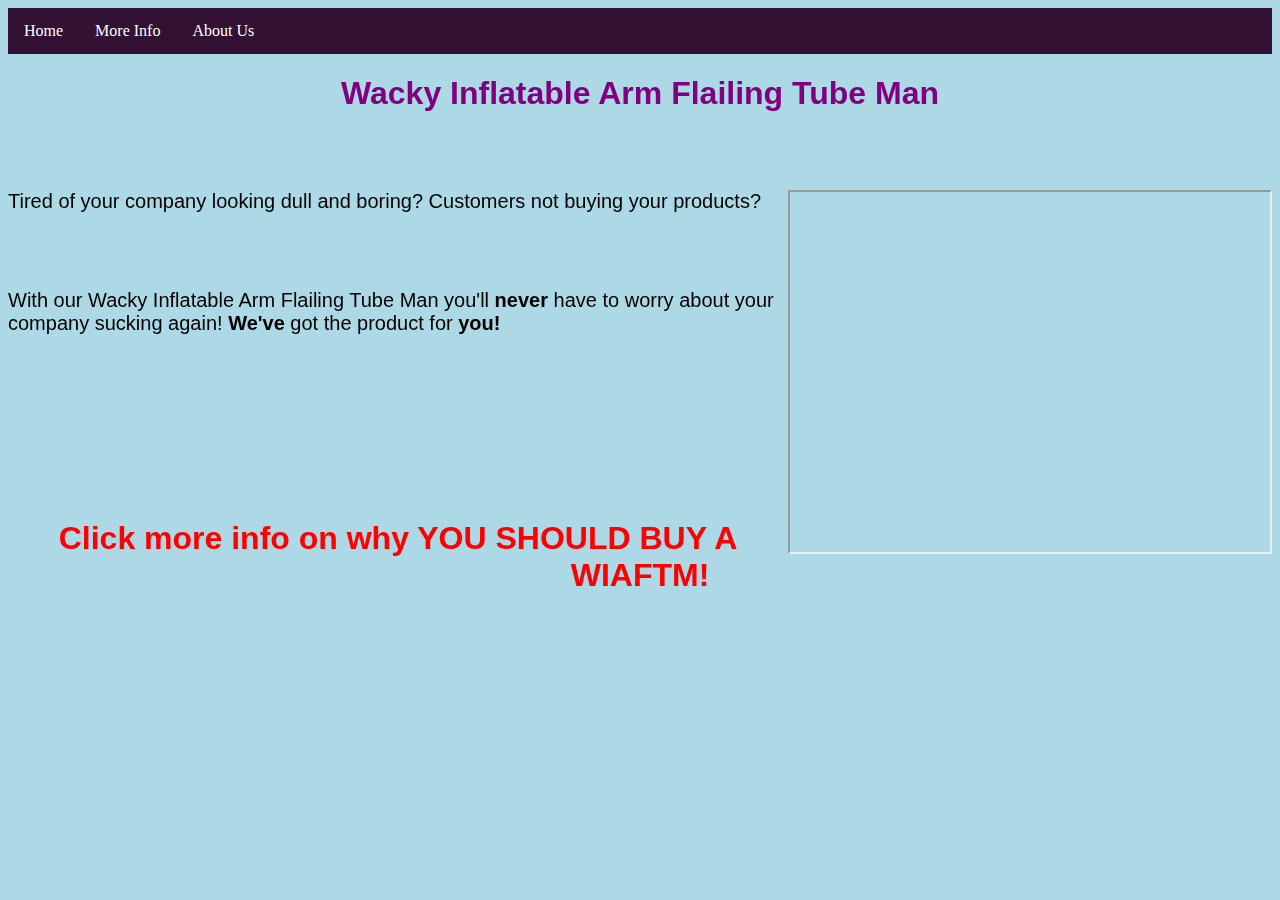
<file: index.html>
<!DOCTYPE html>
<html>
<head>
<title> Wacky Inflatable Arm Flailing Tube Man </title>
<link href='css/index.css' rel='stylesheet'>

</head>

<body>
<ul  <li class="active">
    <li><a href="index.html">Home</a></li>
    <li><a href="what.html">More Info</a></li>
    <li><a href="about.html">About Us</a></li>
  </ul>


<div class="header">
  <h1>Wacky Inflatable Arm Flailing Tube Man</h1>
  </div>
<br> </br>
    <p>
    <iframe src="https://giphy.com/embed/14ytbNcL4X2gVi" width="480" height="360" style="float: right;"> </iframe>
        <p> Tired of your company looking dull and boring?
        Customers not buying your products? </p>
        <br> </br>
        <p> With our Wacky Inflatable Arm Flailing Tube Man you'll <strong> never </strong> have to worry about your company sucking again!
          <strong> We've </strong> got the product for <strong> you! </strong> </p>
<br> </br>
<br> </br>
<br> </br>
<br> </br>

  <div class="more">
      <h1> <strong> Click more info on why YOU SHOULD BUY A WIAFTM!</strong> </h1>
    </div>

  </body>
</html>
</file>
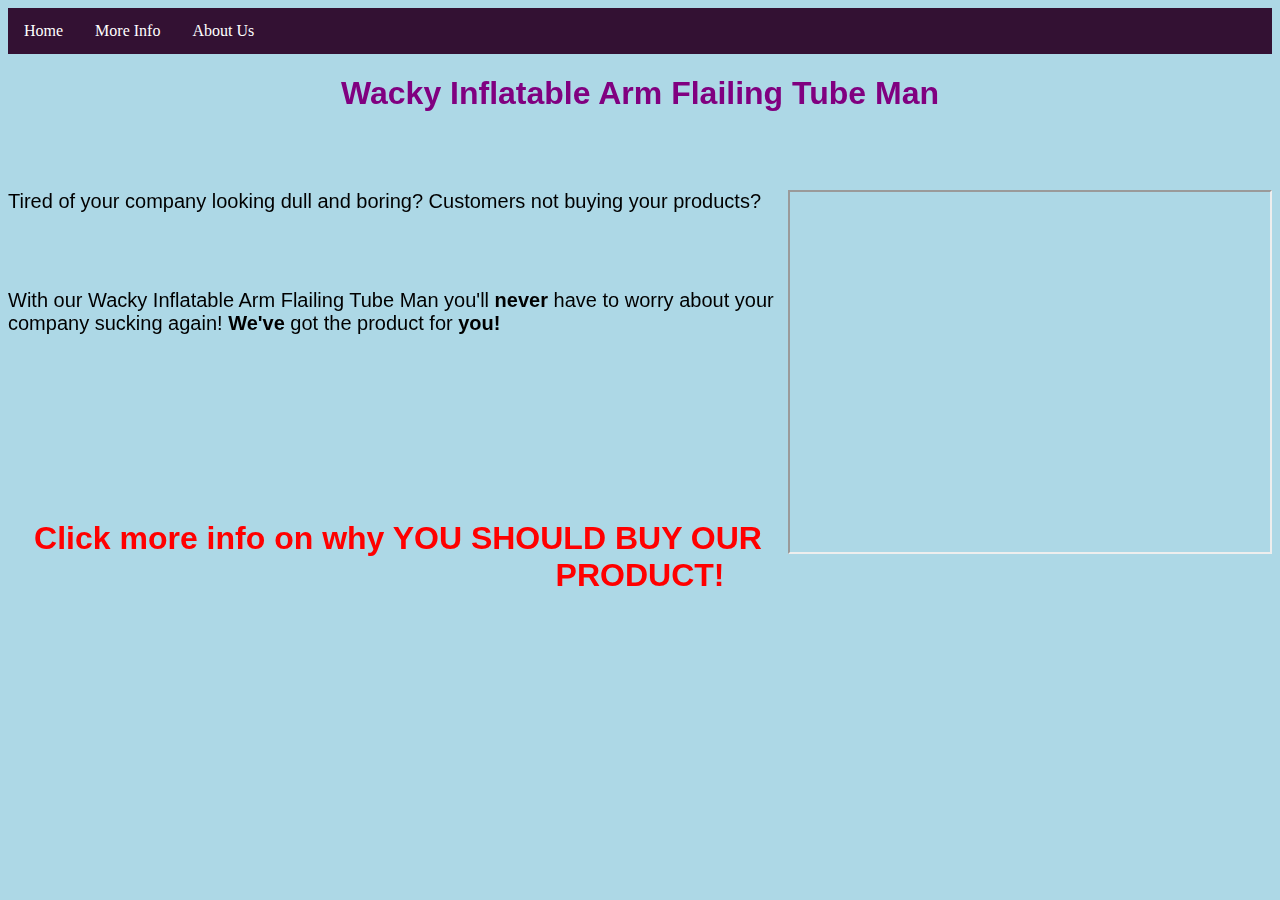
<file: JavaTheHut/index.html>
<!DOCTYPE html>
<html>
<head>
<title> Wacky Inflatable Arm Flailing Tube Man </title>
<link href='css/index.css' rel='stylesheet'>

</head>

<body>
<ul  <li class="active">
    <li><a href="index.html">Home</a></li>
    <li><a href="what.html">More Info</a></li>
    <li><a href="about.html">About Us</a></li>
  </ul>


<div class="header">
  <h1>Wacky Inflatable Arm Flailing Tube Man</h1>
  </div>
<br> </br>
    <p>
    <iframe src="https://giphy.com/embed/14ytbNcL4X2gVi" width="480" height="360" style="float: right;"> </iframe>
        <p> Tired of your company looking dull and boring?
        Customers not buying your products? </p>
        <br> </br>
        <p> With our Wacky Inflatable Arm Flailing Tube Man you'll <strong> never </strong> have to worry about your company sucking again!
          <strong> We've </strong> got the product for <strong> you! </strong> </p>
<br> </br>
<br> </br>
<br> </br>
<br> </br>

  <div class="more">
      <h1> <strong> Click more info on why YOU SHOULD BUY OUR PRODUCT!</strong> </h1>
    </div>

  </body>
</html>
</file>
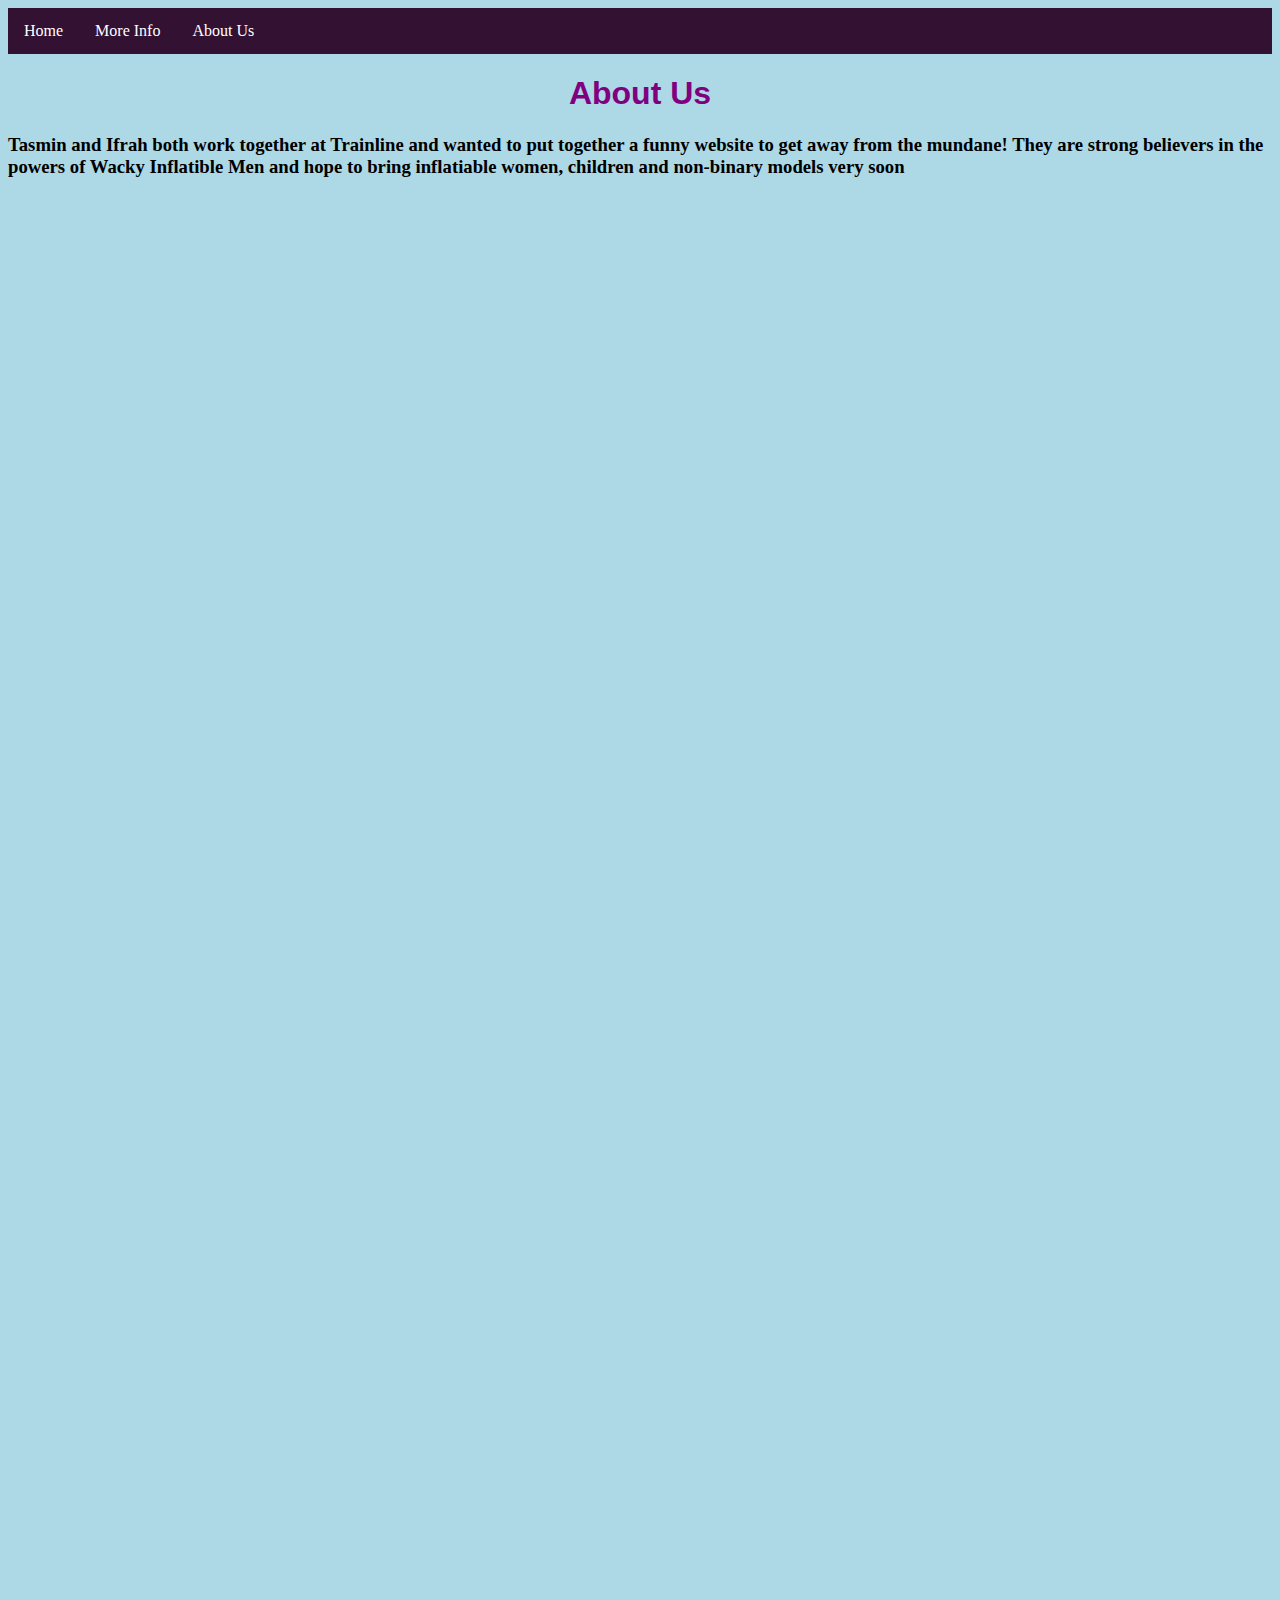
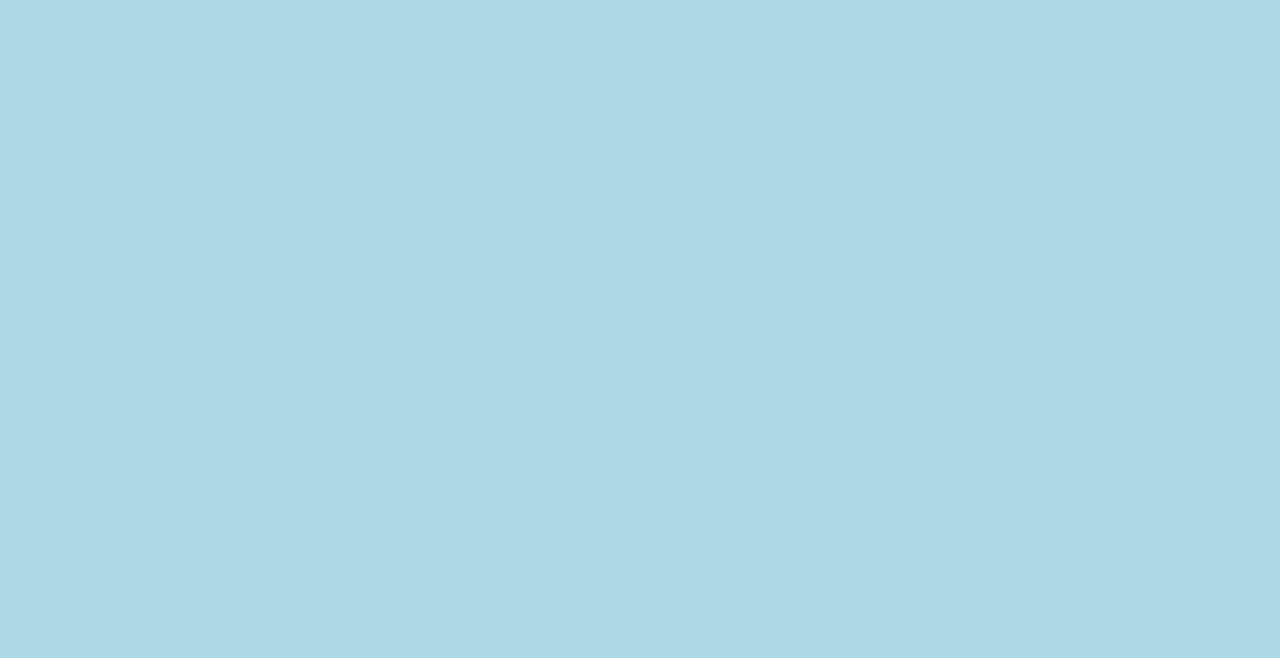
<file: about.html>
<!DOCTYPE html>
<html>
<head>
<title> Wacky Inflatable Arm Flailing Tube Man </title>
<link href='css/index.css' rel='stylesheet'>

</head>

<body>
<ul  <li class="active">
    <li><a href="index.html">Home</a></li>
    <li><a href="what.html">More Info</a></li>
    <li><a href="about.html">About Us</a></li>
  </ul>


<div class="header">
  <h1>About Us</h1>
  </div>

<div class="info">
  <h3> Tasmin and Ifrah both work together at Trainline and wanted to put together a funny website to get away from the mundane! They are strong believers in the powers of Wacky Inflatible Men and hope to bring inflatiable women, children and non-binary models very soon </h3>
  </div>
  <iframe src="https://docs.google.com/forms/d/e/1FAIpQLSe0aK-TwJ_geEsECPwZ0N3263MnGoJ553Mh2y-IFXZoEz5oig/viewform?embedded=true" width="640" height="2049" frameborder="0" marginheight="0" marginwidth="0">Loading...</iframe>
</file>
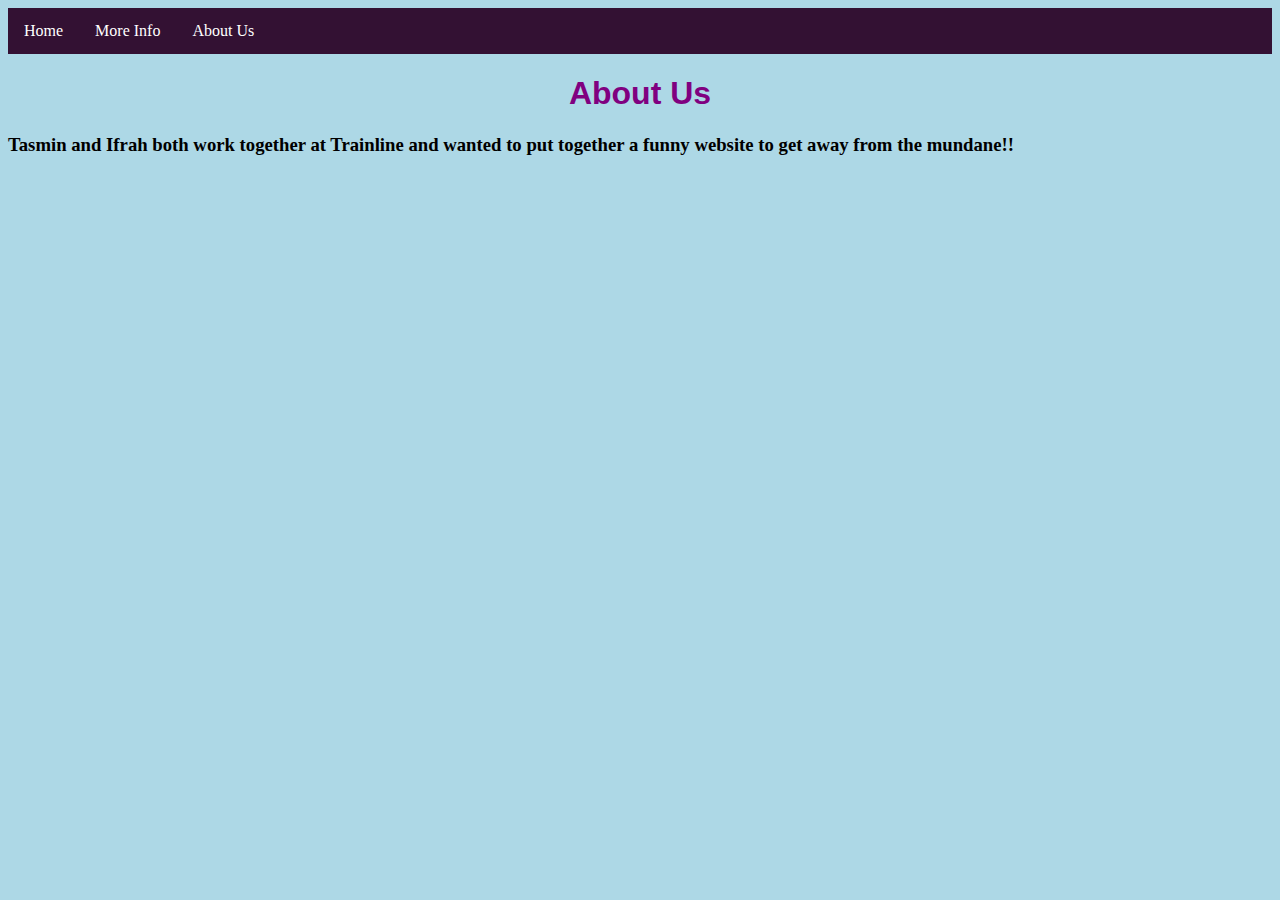
<file: JavaTheHut/about.html>
<!DOCTYPE html>
<html>
<head>
<title> Wacky Inflatable Arm Flailing Tube Man </title>
<link href='css/index.css' rel='stylesheet'>

</head>

<body>
<ul  <li class="active">
    <li><a href="index.html">Home</a></li>
    <li><a href="what.html">More Info</a></li>
    <li><a href="about.html">About Us</a></li>
  </ul>


<div class="header">
  <h1>About Us</h1>
  </div>

<div class="info">
  <h3> Tasmin and Ifrah both work together at Trainline and wanted to put together a funny website to get away from the mundane!! </h3>
  </div>
</file>
<file: css/index.css>
body {
  background-color: lightblue;
}

ul {
  list-style-type: none;
  margin: 0;
  padding: 0;
  overflow: hidden;
  background-color: #313;
}

li {
  float: left;
}

li a {
  display: block;
  color: white;
  text-align: center;
  padding: 14px 16px;
  text-decoration: inherit;
}

.header {
  font-family: sans-serif;
color: purple;
text-align: center;
}

p {
color: black;
font-family: sans-serif;
font-size: 20px
}

.more {
  font-family:sans-serif;
  color: red;
  text-align: center;
  }
</file>
<file: JavaTheHut/css/index.css>
body {
  background-color: lightblue;
}

ul {
  list-style-type: none;
  margin: 0;
  padding: 0;
  overflow: hidden;
  background-color: #313;
}

li {
  float: left;
}

li a {
  display: block;
  color: white;
  text-align: center;
  padding: 14px 16px;
  text-decoration: inherit;
}

.header {
  font-family: sans-serif;
color: purple;
text-align: center;
}

p {
color: black;
font-family: sans-serif;
font-size: 20px
}

.more {
  font-family:sans-serif;
  color: red;
  text-align: center;
  }
</file>
